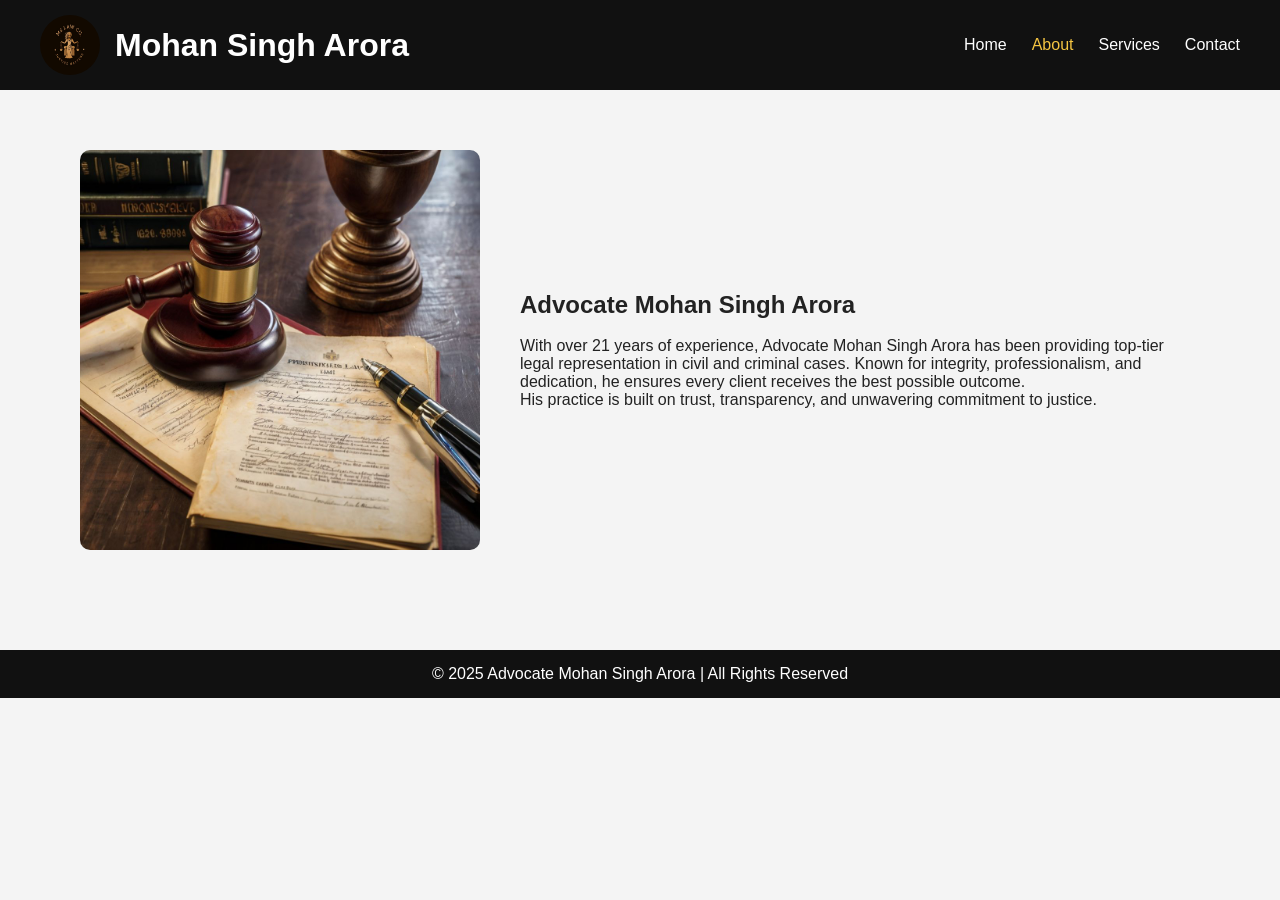
<file: about.html>
<!DOCTYPE html>
<html lang="en">
<head>
  <meta charset="UTF-8" />
  <meta name="viewport" content="width=device-width, initial-scale=1.0" />
  <title>About - Advocate Mohan Singh Arora</title>
  <link rel="stylesheet" href="style.css" />
</head>
<body>
  <header class="header">
    <div class="logo">
      <img src="logo.png" alt="Logo">
      <h1>Mohan Singh Arora</h1>
    </div>
    <nav>
      <ul>
        <li><a href="index.html">Home</a></li>
        <li><a class="active" href="about.html">About</a></li>
        <li><a href="services.html">Services</a></li>
        <li><a href="contact.html">Contact</a></li>
      </ul>
    </nav>
  </header>

  <section class="about">
    <div class="about-content">
      <img src="advocate.jpg" alt="Advocate Mohan Singh Arora">
      <div>
        <h2>Advocate Mohan Singh Arora</h2><br>
        <p>With over 21 years of experience, Advocate Mohan Singh Arora has been providing top-tier legal representation in civil and criminal cases. Known for integrity, professionalism, and dedication, he ensures every client receives the best possible outcome.</p>
        <p>His practice is built on trust, transparency, and unwavering commitment to justice.</p>
      </div>
    </div>
  </section>

  <footer>
    <p>© 2025 Advocate Mohan Singh Arora | All Rights Reserved</p>
  </footer>
</body>
</html>
</file>
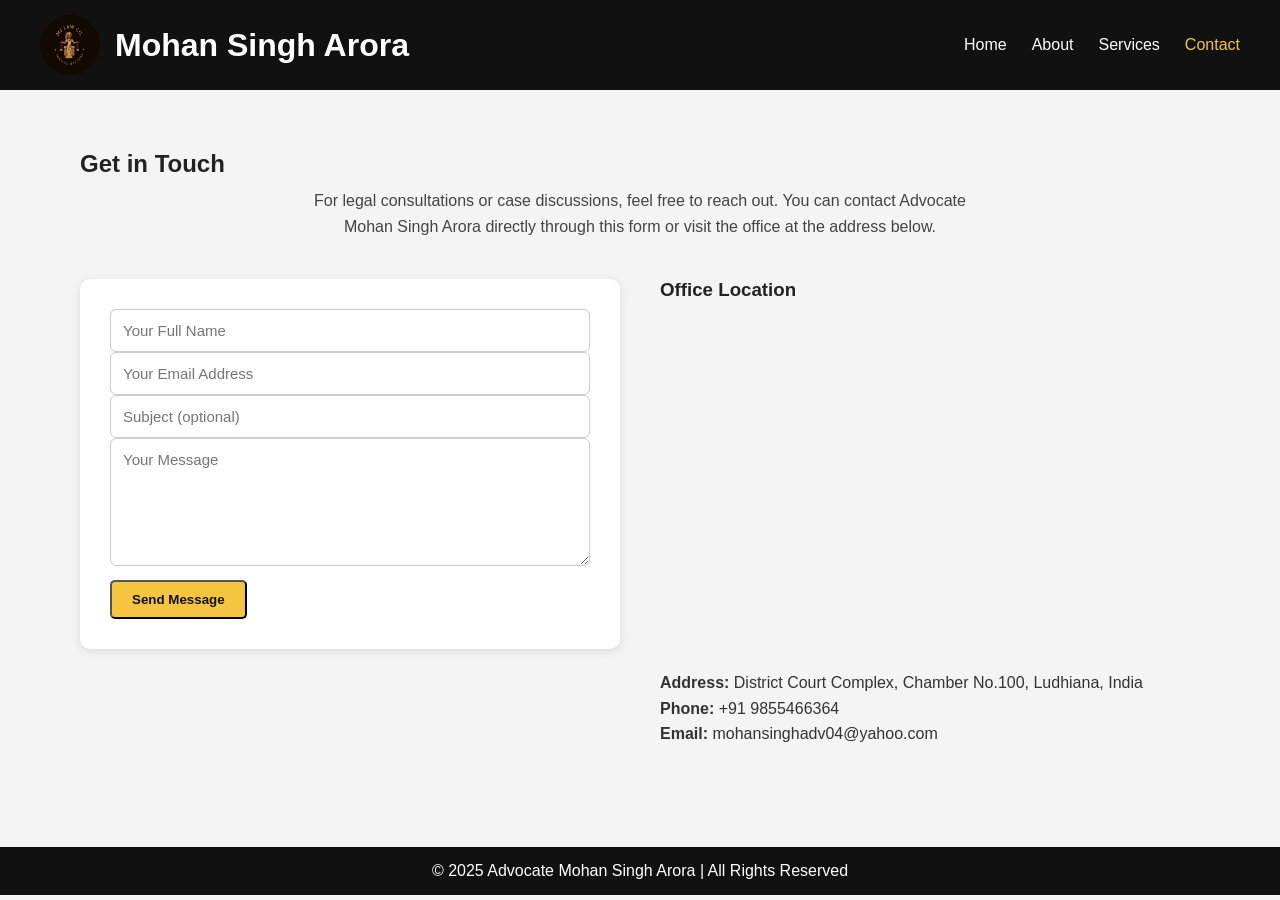
<file: contact.html>
<!DOCTYPE html>
<html lang="en">
<head>
  <meta charset="UTF-8" />
  <meta name="viewport" content="width=device-width, initial-scale=1.0" />
  <title>Contact - Advocate Mohan Singh Arora</title>
  <link rel="stylesheet" href="style.css" />
  <script defer src="script.js"></script>
</head>
<body>
  <!-- Header -->
  <header class="header">
    <div class="logo">
      <img src="logo.png" alt="Logo" />
      <h1>Mohan Singh Arora</h1>
    </div>
    <nav>
      <ul>
        <li><a href="index.html">Home</a></li>
        <li><a href="about.html">About</a></li>
        <li><a href="services.html">Services</a></li>
        <li><a class="active" href="contact.html">Contact</a></li>
      </ul>
    </nav>
  </header>

  <!-- Contact Section -->
  <section class="contact">
    <h2>Get in Touch</h2>
    <p class="contact-intro">
      For legal consultations or case discussions, feel free to reach out.
      You can contact Advocate Mohan Singh Arora directly through this form or visit the office at the address below.
    </p>

    <div class="contact-container">
      <!-- Contact Form -->
      <form id="contactForm" class="contact-form" onsubmit="sendForm(event)">
        <input type="text" name="name" placeholder="Your Full Name" required />
        <input type="email" name="email" placeholder="Your Email Address" required />
        <input type="text" name="subject" placeholder="Subject (optional)" />
        <textarea name="message" rows="6" placeholder="Your Message" required></textarea>
        <button type="submit" class="btn">Send Message</button>
      </form>

      <!-- Google Map -->
      <div class="contact-map">
        <h3>Office Location</h3>
        <iframe
          src="https://www.google.com/maps/embed?pb=!1m18!1m12!1m3!1d213.9687471689598!2d75.83526428166743!3d30.90064668723769!2m3!1f0!2f0!3f0!3m2!1i1024!2i768!4f13.1!3m3!1m2!1s0x391a830016280851%3A0xae29c6b4b3bd0f4a!2sAdvocate%20Mohan%20Singh%20Arora!5e0!3m2!1sen!2sin!4v1762698885345!5m2!1sen!2sin"
          width="100%"
          height="350"
          style="border:0; border-radius:10px;"
          allowfullscreen=""
          loading="lazy">
        </iframe>
        <p class="office-details">
          <strong>Address:</strong> District Court Complex, Chamber No.100, Ludhiana, India<br>
          <strong>Phone:</strong> +91 9855466364<br>
          <strong>Email:</strong> mohansinghadv04@yahoo.com
        </p>
      </div>
    </div>
  </section>

  <!-- Footer -->
  <footer>
    <p>© 2025 Advocate Mohan Singh Arora | All Rights Reserved</p>
  </footer>
</body>
</html>
</file>
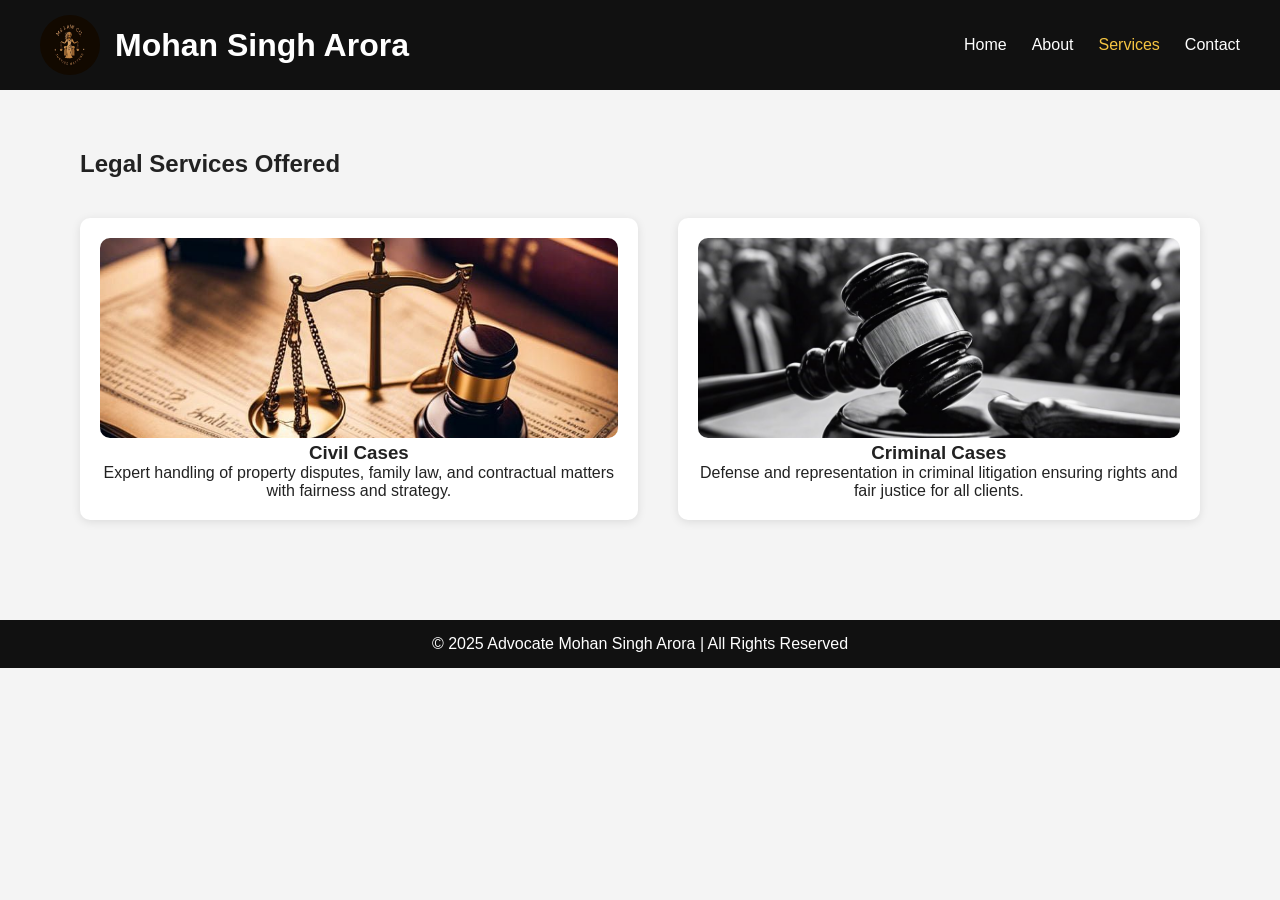
<file: services.html>
<!DOCTYPE html>
<html lang="en">
<head>
  <meta charset="UTF-8" />
  <meta name="viewport" content="width=device-width, initial-scale=1.0" />
  <title>Services - Advocate Mohan Singh Arora</title>
  <link rel="stylesheet" href="style.css" />
</head>
<body>
  <header class="header">
    <div class="logo">
      <img src="logo.png" alt="Logo">
      <h1>Mohan Singh Arora</h1>
    </div>
    <nav>
      <ul>
        <li><a href="index.html">Home</a></li>
        <li><a href="about.html">About</a></li>
        <li><a class="active" href="services.html">Services</a></li>
        <li><a href="contact.html">Contact</a></li>
      </ul>
    </nav>
  </header>

  <section class="services">
    <h2>Legal Services Offered</h2>
    <div class="service-cards">
      <div class="card">
        <img src="court.jpg" alt="Civil Law">
        <h3>Civil Cases</h3>
        <p>Expert handling of property disputes, family law, and contractual matters with fairness and strategy.</p>
      </div>
      <div class="card">
        <img src="legal.jpg" alt="Criminal Law">
        <h3>Criminal Cases</h3>
        <p>Defense and representation in criminal litigation ensuring rights and fair justice for all clients.</p>
      </div>
    </div>
  </section>

  <footer>
    <p>© 2025 Advocate Mohan Singh Arora | All Rights Reserved</p>
  </footer>
</body>
</html>
</file>
<file: style.css>
* {
  margin: 0;
  padding: 0;
  box-sizing: border-box;
  font-family: 'Poppins', sans-serif;
}

body {
  background: #f4f4f4;
  color: #222;
}

.header {
  background: #111;
  color: #fff;
  display: flex;
  justify-content: space-between;
  align-items: center;
  padding: 15px 40px;
}

.header .logo {
  display: flex;
  align-items: center;
}

.header .logo img {
  width: 60px;
  height: 60px;
  margin-right: 15px;
  border-radius: 50%;
}

nav ul {
  display: flex;
  list-style: none;
}

nav ul li {
  margin-left: 25px;
}

nav ul li a {
  color: white;
  text-decoration: none;
  transition: 0.3s;
}

nav ul li a:hover, nav ul li a.active {
  color: #f5c542;
}

.hero {
  background: url('assets/court.jpg') center/cover no-repeat;
  height: 90vh;
  display: flex;
  align-items: center;
  justify-content: center;
  text-align: center;
  color: white;
  background-attachment: fixed;
}

.hero-content {
  background: rgba(0, 0, 0, 0.6);
  padding: 40px;
  border-radius: 15px;
}

.btn {
  background: #f5c542;
  color: #111;
  padding: 10px 20px;
  text-decoration: none;
  border-radius: 5px;
  margin-top: 15px;
  display: inline-block;
  font-weight: 600;
}

.about, .services, .contact {
  padding: 60px 80px;
}

.about-content {
  display: flex;
  align-items: center;
  gap: 40px;
}

.about-content img {
  width: 400px;
  border-radius: 10px;
}

.service-cards {
  display: flex;
  gap: 40px;
  justify-content: center;
  margin-top: 40px;
}

.card {
  background: white;
  padding: 20px;
  border-radius: 10px;
  text-align: center;
  box-shadow: 0 2px 10px rgba(0,0,0,0.1);
}

.card img {
  width: 100%;
  height: 200px;
  border-radius: 10px;
  object-fit: cover;
}

.contact-intro {
  text-align: center;
  max-width: 700px;
  margin: 10px auto 40px;
  color: #444;
  line-height: 1.6;
}

.contact-container {
  display: flex;
  flex-wrap: wrap;
  justify-content: space-between;
  align-items: flex-start;
  gap: 40px;
}

.contact-form {
  flex: 1 1 45%;
  background: #fff;
  padding: 30px;
  border-radius: 10px;
  box-shadow: 0 2px 10px rgba(0, 0, 0, 0.1);
}

.contact-form input,
.contact-form textarea {
  width: 100%;
  padding: 12px;
  border: 1px solid #ccc;
  border-radius: 6px;
  font-size: 15px;
}

.contact-form input:focus,
.contact-form textarea:focus {
  outline: none;
  border-color: #f5c542;
  box-shadow: 0 0 4px #f5c542;
}

.contact-form .btn {
  margin-top: 10px;
  background: #f5c542;
  color: #111;
  font-weight: 600;
  cursor: pointer;
  transition: 0.3s;
}

.contact-form .btn:hover {
  background: #e5b938;
}

.contact-map {
  flex: 1 1 45%;
  text-align: left;
}

.office-details {
  margin-top: 15px;
  color: #333;
  line-height: 1.6;
}

footer {
  background: #111;
  color: white;
  text-align: center;
  padding: 15px;
  margin-top: 40px;
}
</file>
